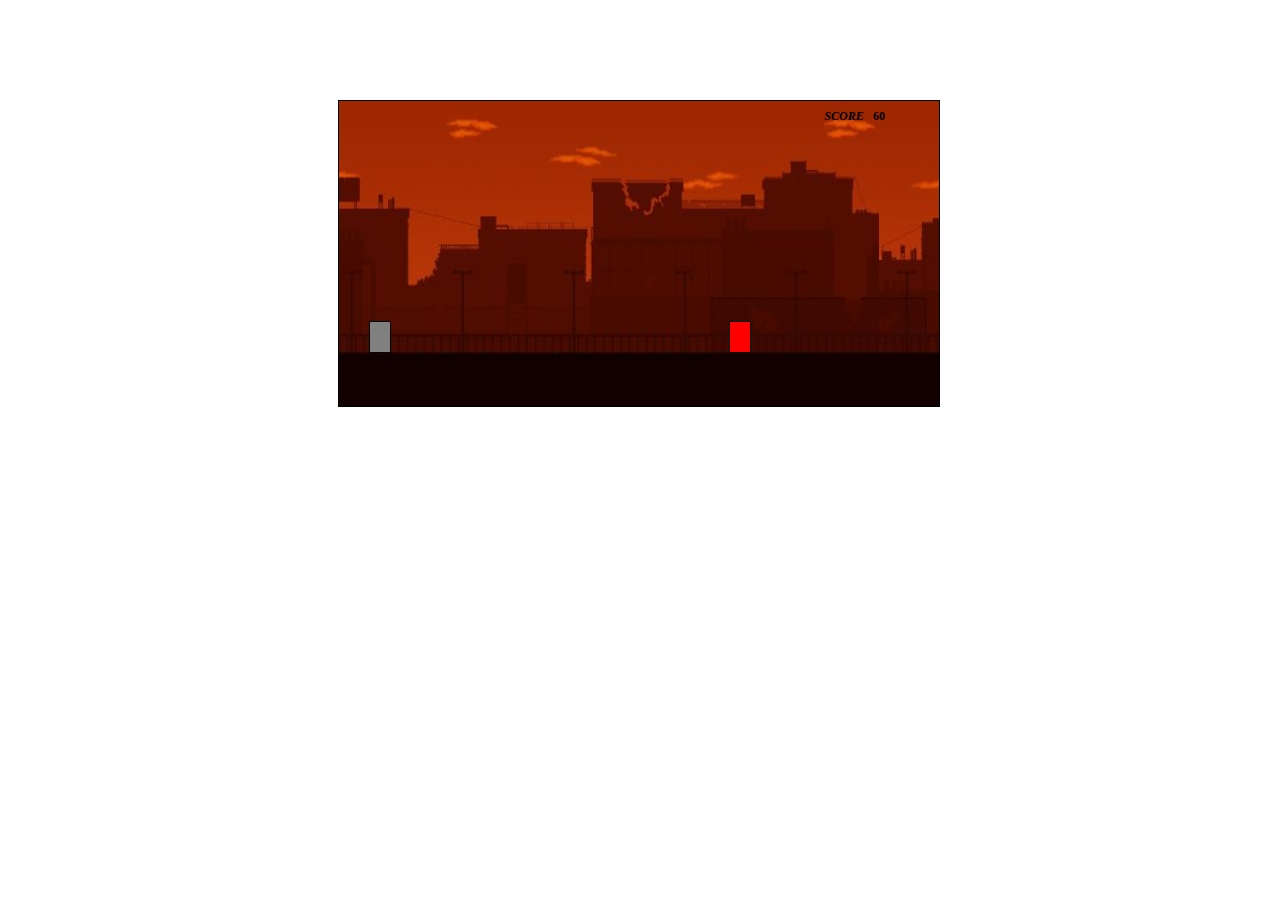
<file: index.html>
<!DOCTYPE html>
<html>
<head>
	<title></title>
	<link rel="stylesheet" type="text/css" href="chromegame.css">
</head>
<body>
<div id="game-window">
	<div id="player"></div>
	<div id="road"></div>
	<div id="score-window">
    	 <div class="score-label">SCORE</div>
    	 <div id="score"></div>
    </div>
</div>

<script type="text/javascript" src="chromegame.js"></script>
</body>
</html>
</file>
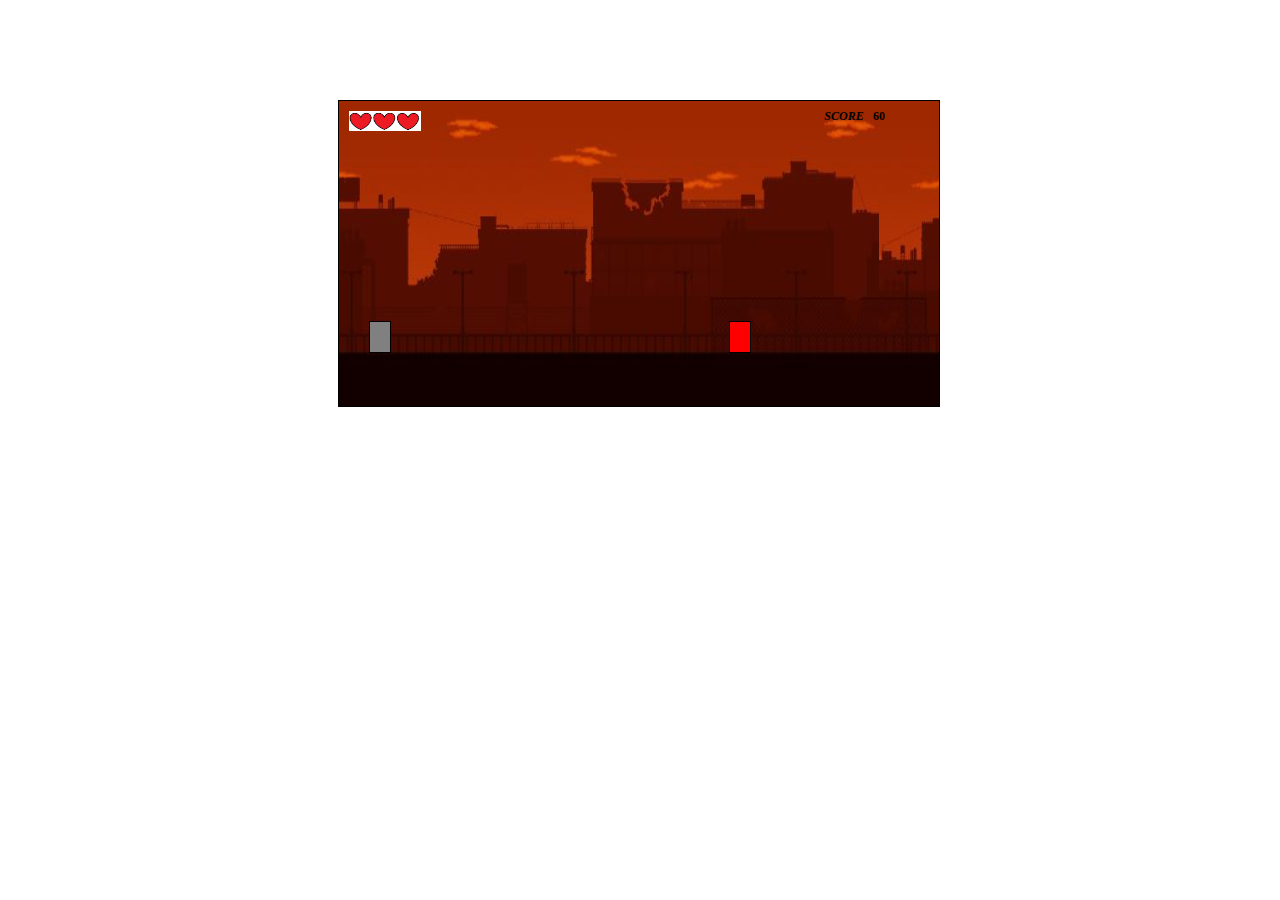
<file: chromegame.html>
<!DOCTYPE html>
<html>
<head>
	<title></title>
	<link rel="stylesheet" type="text/css" href="chromegame.css">
</head>
<body>
<div id="game-window">
	<div id="player"></div>
	<div id="road"></div>
	<div id="score-window">
    	 <div class="score-label">SCORE</div>
    	 <div id="score"></div>
    </div>
    <div id="life"></div>
</div>

<script type="text/javascript" src="chromegame.js"></script>
</body>
</html>
</file>
<file: chromegame.css>
#game-window {
	height: 305px;
	width: 600px;
	border: 1px solid black;
	position: relative;
	margin-left: 330px;
	margin-top: 100px;
	position: relative;
	overflow: hidden;
}

#player {
	height: 30px;
	width: 20px;
	border: 1px solid black;
    bottom: 50px; 
	left: 30px;
	position: absolute;
	background: grey;
	z-index: 10;
}

#enemy {
	height: 30px;
	width: 20px;
	left: 600px;
	border: 1px solid black;
    bottom: 50px;
	position: absolute;
	background: red;
	z-index: 10;
}

#road {
	background: url("Capture.JPG");
	position: absolute;
	background-size: 1000px 305px;
	height: 305px;
	width: 1000000px;
	top: 0;
}

#life {
	height: 20px;
	width: 72px;
	position: absolute;
    left: 10px;
    top: 10px;
	z-index: 10;
	background: url(life.JPG);
	background-size: 72px 20px;
	overflow: hidden;

}

#score-window{
	height: 30px;
	width: 130px;
	left: 480px;
	position: absolute;
	z-index: 10;
}

.score-label {
	font: italic bold 12px/30px Georgia, serif;
	width: 50px;
	text-align: center;
	display: inline-block;
}

#score {
	font: bold 12px/30px Georgia, serif;
	width: 70px;
	text-align: left;
	display: inline-block;
}
</file>
